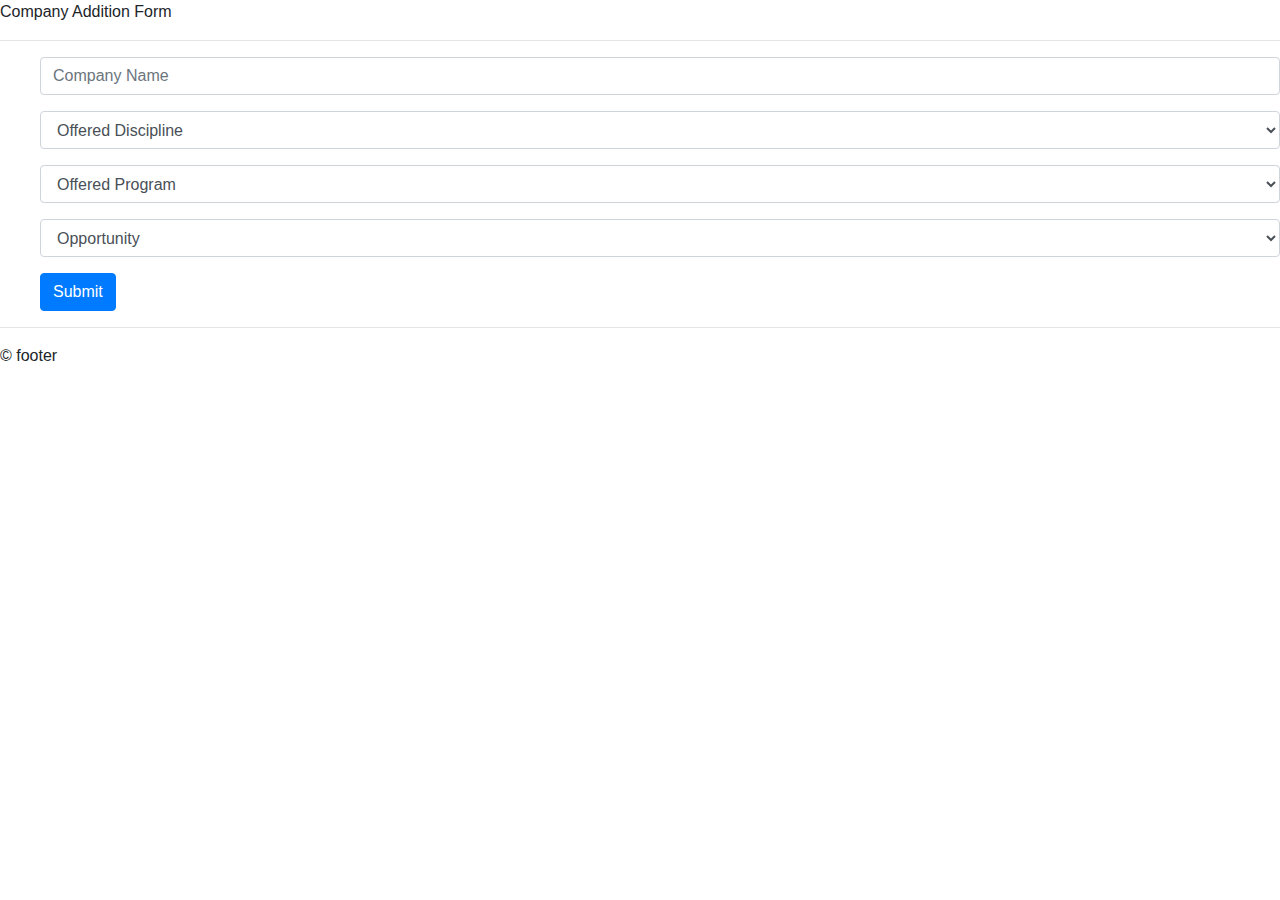
<file: company form/index.html>
<!DOCTYPE html>
<html>
<head>
	<title>Company addition from</title>
	<link rel="stylesheet" href="https://stackpath.bootstrapcdn.com/bootstrap/4.5.0/css/bootstrap.min.css" integrity="sha384-9aIt2nRpC12Uk9gS9baDl411NQApFmC26EwAOH8WgZl5MYYxFfc+NcPb1dKGj7Sk" crossorigin="anonymous">
	<link rel="stylesheet" href="bootstrap.min.css">
	<link rel="stylesheet" href="style.css">
</head>
<body>
	<header>Company Addition Form</header>
	<hr>
	<ul id="f">
	<section id="p1" class="form-group">
    <input type="text" class="form-control" id="exampleInputName2" placeholder="Company Name">
  </section>

  <section id="p2" class="form-group">
    <select class="form-control">
    <option >Offered Discipline</option>
    	<option>CSE</option>
    	<option>EE</option>
    	<option>ME</option>
    </select>
  </section>

  <section id="p3" class="form-group">
    <select class="form-control">
    	<option>Offered Program</option>
    	<option>M.tech</option>
    	<option>B.tech</option>
	</select>
  </section>
  <section id="p4" class="form-group">
    <select class="form-control">
    	<option>Opportunity</option>
 	 	<option>Internship</option>
  		<option>Placement</option>
  		<option>Both</option>
	</select>
  </section>
  <button id="default" type="submit" class="btn btn-primary">Submit</button>
</ul>
	<hr>
	<footer>&copy footer</footer>
</body>
</html>
</file>
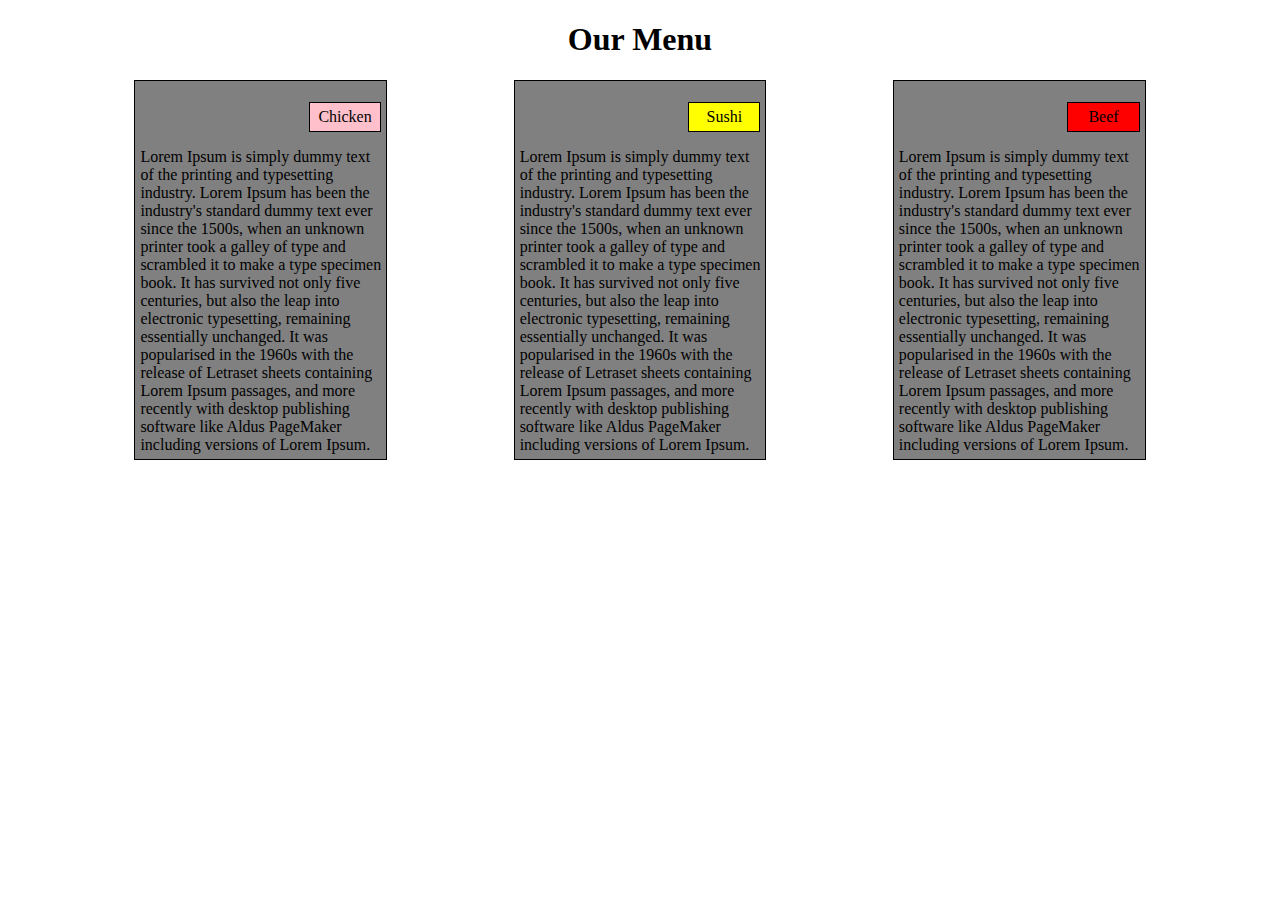
<file: mod_2_solution/index.html>
<!DOCTYPE html>
<html>
<head>
	<title>mod 2 solution</title>
	<link rel="stylesheet" href="stylesheet.css">
</head>
<body>
	<h1 align="center">Our Menu</h1>
	<section id="p1"><p>Chicken</p>Lorem Ipsum is simply dummy text of the printing and typesetting industry. Lorem Ipsum has been the industry's standard dummy text ever since the 1500s, when an unknown printer took a galley of type and scrambled it to make a type specimen book. It has survived not only five centuries, but also the leap into electronic typesetting, remaining essentially unchanged. It was popularised in the 1960s with the release of Letraset sheets containing Lorem Ipsum passages, and more recently with desktop publishing software like Aldus PageMaker including versions of Lorem Ipsum.</section>
	<section id="p2"><p>Beef</p>Lorem Ipsum is simply dummy text of the printing and typesetting industry. Lorem Ipsum has been the industry's standard dummy text ever since the 1500s, when an unknown printer took a galley of type and scrambled it to make a type specimen book. It has survived not only five centuries, but also the leap into electronic typesetting, remaining essentially unchanged. It was popularised in the 1960s with the release of Letraset sheets containing Lorem Ipsum passages, and more recently with desktop publishing software like Aldus PageMaker including versions of Lorem Ipsum.</section>
	<section id="p3"><p>Sushi</p>Lorem Ipsum is simply dummy text of the printing and typesetting industry. Lorem Ipsum has been the industry's standard dummy text ever since the 1500s, when an unknown printer took a galley of type and scrambled it to make a type specimen book. It has survived not only five centuries, but also the leap into electronic typesetting, remaining essentially unchanged. It was popularised in the 1960s with the release of Letraset sheets containing Lorem Ipsum passages, and more recently with desktop publishing software like Aldus PageMaker including versions of Lorem Ipsum.</section>
</body>
</html>
</file>
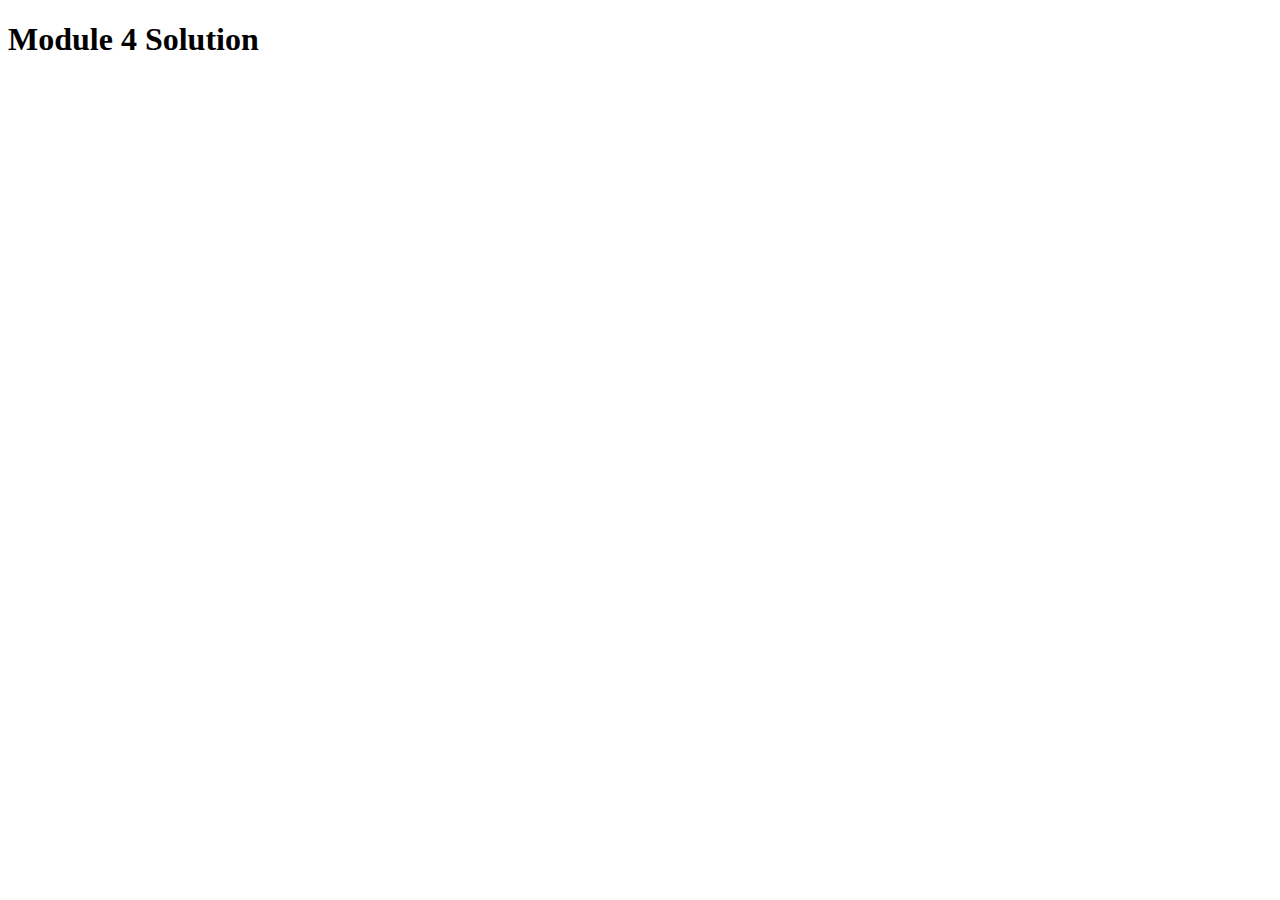
<file: mod_4_solution/index.html>
<!DOCTYPE html>
<html>
<head>
  <meta charset="utf-8">
  <title>Module 4 Solution</title>
  <script src="SpeakHello.js"></script>
  <script src="SpeakGoodBye.js"></script>
  <script src="script.js"></script>
</head>
<body>
  <h1>Module 4 Solution</h1>
</body>
</html>
</file>
<file: company form/style.css>
#form{
	color:blue;
}
body{
	
}
</file>
<file: mod_2_solution/stylesheet.css>
section{
	box-sizing: border-box;
	background: grey;
	border: 1px solid black;
	padding: 5px;
}
p{
	text-align: center;
	box-sizing: border-box;
	border: 1px solid black;
	position: relative;
	padding: 5px;
	right: -70%;
	width: 30%;
}
#p1 > p{
	background: pink;
}
#p2 > p{
	background: red;
}
#p3 > p{
	background: yellow;
}
@media(min-width: 992px){
#p1{
	position: relative;
	margin-left: 10%;
	width: 20%;
	float: left;
}
#p2{
	position: relative;
	margin-left: 10%;
	margin-right: 10%;
	width: 20%;
	float: right;
}
#p3{
	position: relative;
	width: 20%;
	float: right;
}
}
@media(min-width:768px) and (max-width: 991px){
#p1{
	float: left;
	width: 35%;
	margin-left: 10%;
	margin-bottom: 10%;
}
#p2{
	float: right;
	width: 35%;
	margin-right: 10%;
}
#p3{
	clear: both;
	margin: 10%;
	width: 80%;
}
}
@media(max-width:768px){
section{
	margin: 10%;
	width: 80%;
}
}
</file>
